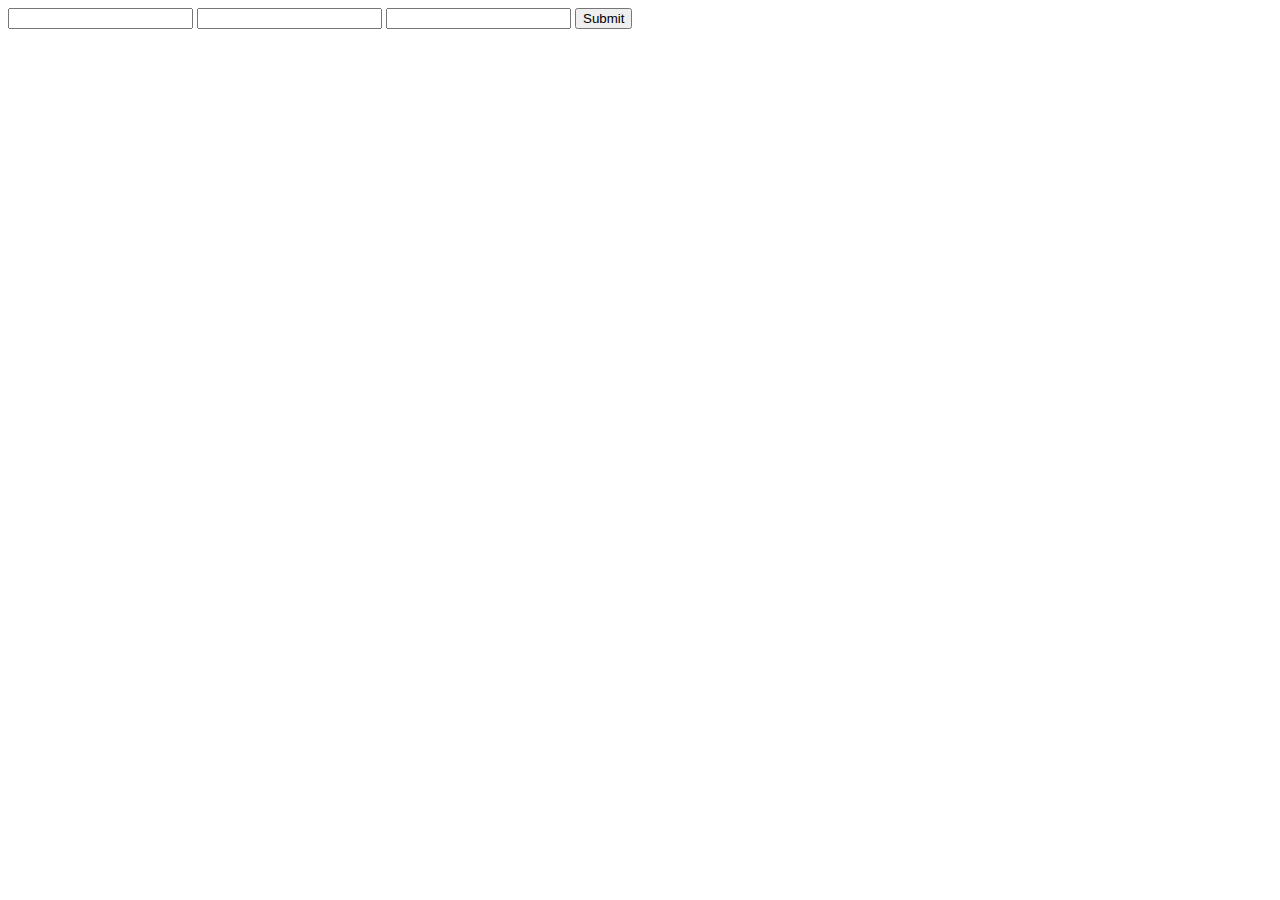
<file: src/main/resources/static/pages/test/find-register-test.html>
<!DOCTYPE html>
<html lang="en">
  <head>
    <meta charset="UTF-8" />
    <meta name="viewport" content="width=device-width, initial-scale=1.0" />
    <title>Document</title>

    <style>
      .register-error {
        display: inline-block;
        padding: 20px;
        height: 15px;
      }
    </style>

    <script type="module" src="../../js/pages/home/register.js"></script>
  </head>
  <body>
    <form class="register-form">
      <input type="text" name="name" id="name" />
      <input type="text" name="id" id="id" />
      <input type="password" name="password" id="password" />
      <input type="submit" />
    </form>

    <span class="register-error"></span>
  </body>
</html>
</file>
